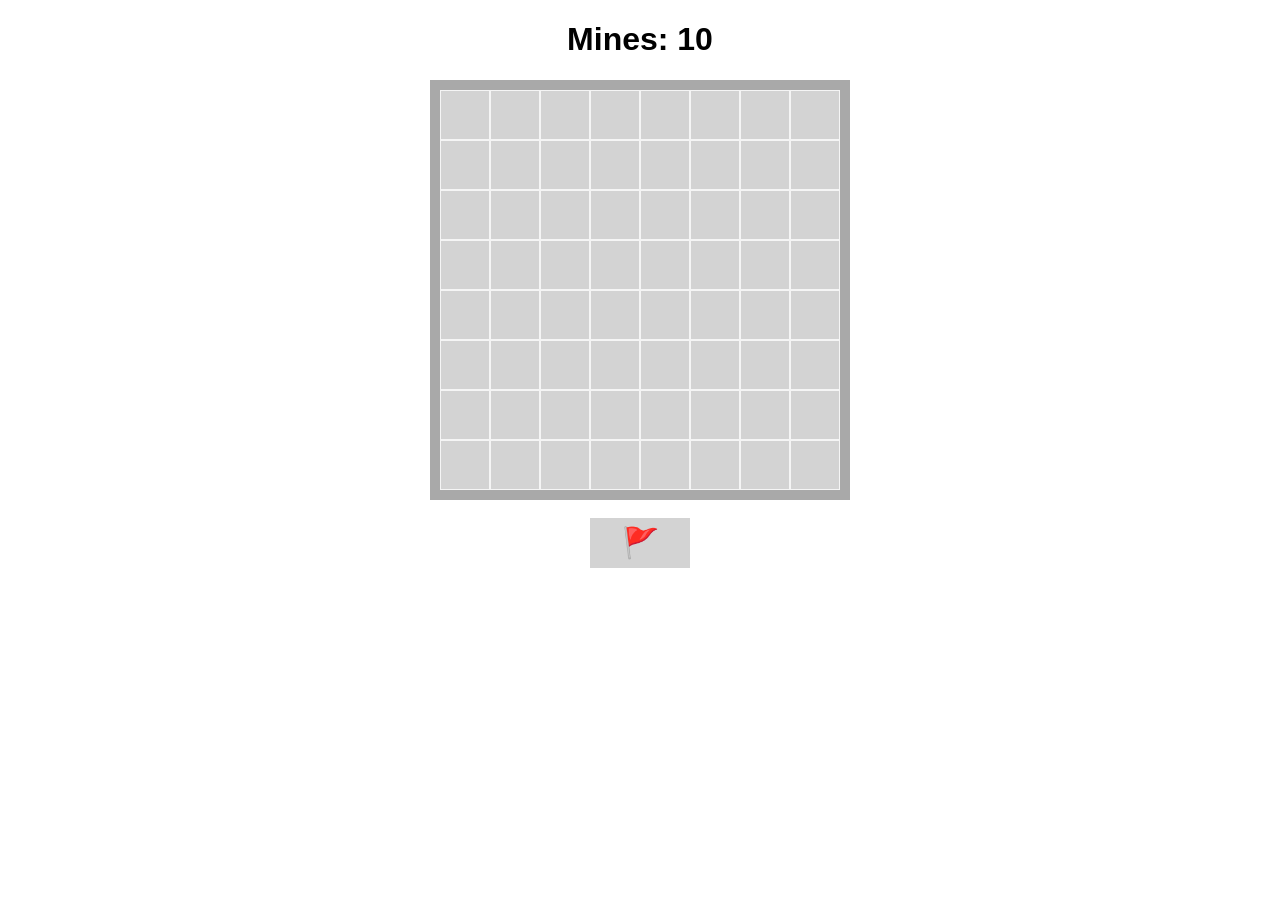
<file: minesweeper.html>
<!doctype html>
<html>
  <head>
    <meta charset="UTF-8" />
    <meta name="viewport" content="width=device-width, initial-scale=1.0" />
    <title>Minesweeper</title>
    <link rel="stylesheet" href="minesweeper.css" />
    <script src="minesweeper.js"></script>
  </head>

  <body>
    <h1>Mines: <span id="mines-count">0</span></h1>
    <div id="board"></div>
    <br />
    <button id="flag-button">🚩</button>
  </body>
</html>
</file>
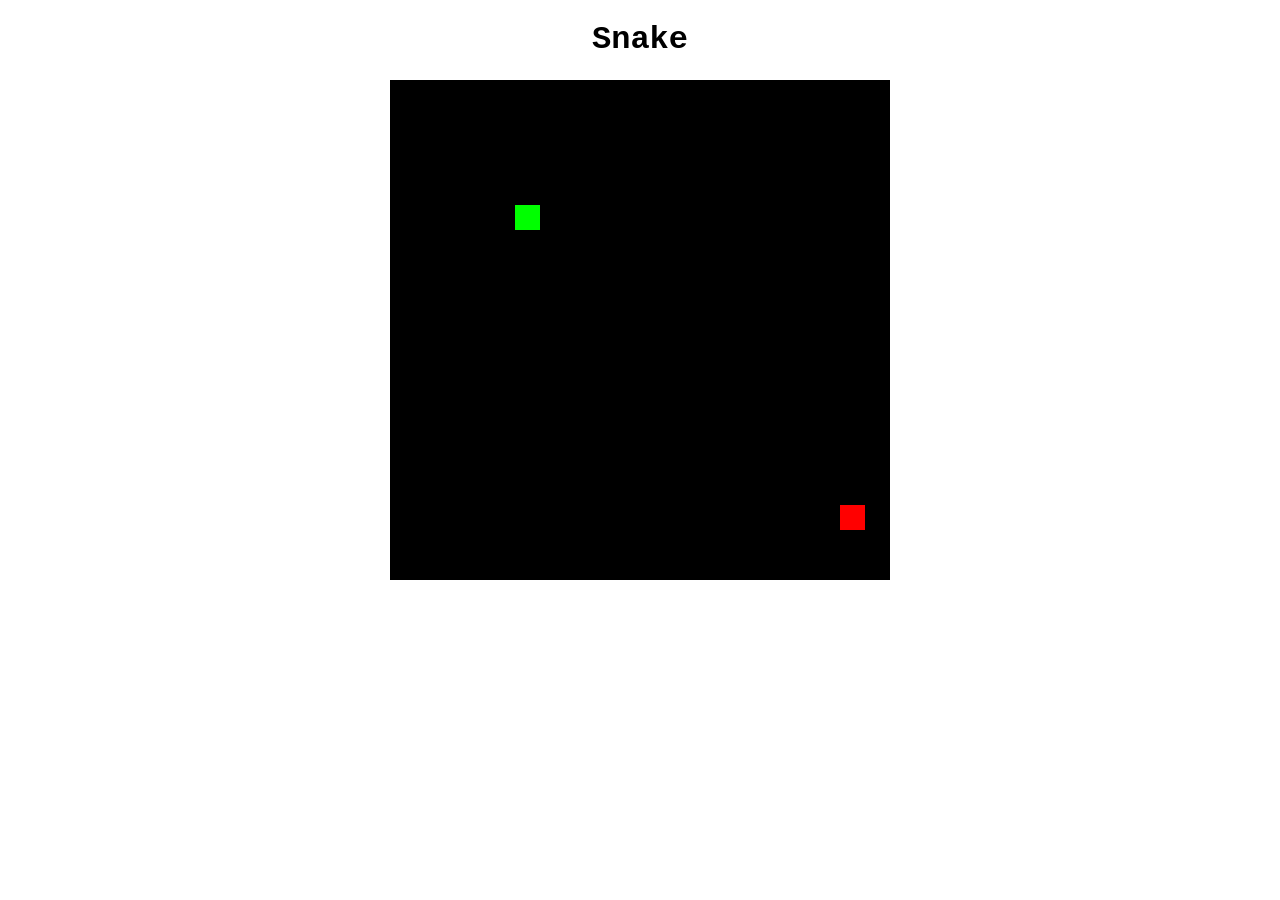
<file: snake.html>
<!doctype html>
<html>
  <head>
    <meta charset="UTF-8" />
    <meta name="viewport" , content="width=device-width, initial-scale=1.0" />
    <title>Snake</title>
    <link rel="stylesheet" href="snake.css" />
    <script src="snake.js"></script>
  </head>

  <body>
    <h1>Snake</h1>
    <canvas id="board"></canvas>
  </body>
</html>
</file>
<file: minesweeper.css>
body {
  font-family: Arial, Helvetica, sans-serif;
  font-weight: bold;
  text-align: center;
}

#board {
  width: 400px;
  height: 400px;
  border: 10px solid darkgray;
  background-color: lightgray;

  margin: 0 auto;
  display: flex;
  flex-wrap: wrap;
}

#board div {
  width: 48px;
  height: 48px;
  border: 1px solid whitesmoke;

  /* text */
  font-size: 30px;
  display: flex;
  justify-content: center;
  align-items: center;
}

.tile-clicked {
  background-color: darkgrey;
}

.x1 {
  color: blue;
}

.x2 {
  color: green;
}

.x3 {
  color: red;
}

.x4 {
  color: navy;
}

.x5 {
  color: brown;
}

.x6 {
  color: teal;
}

.x7 {
  color: black;
}

.x8 {
  color: gray;
}

#flag-button {
  width: 100px;
  height: 50px;
  font-size: 30px;
  background-color: lightgray;
  border: none;
}
</file>
<file: snake.css>
body {
  font-family: "Courier New", Courier, monospace;
  text-align: center;
}
</file>
